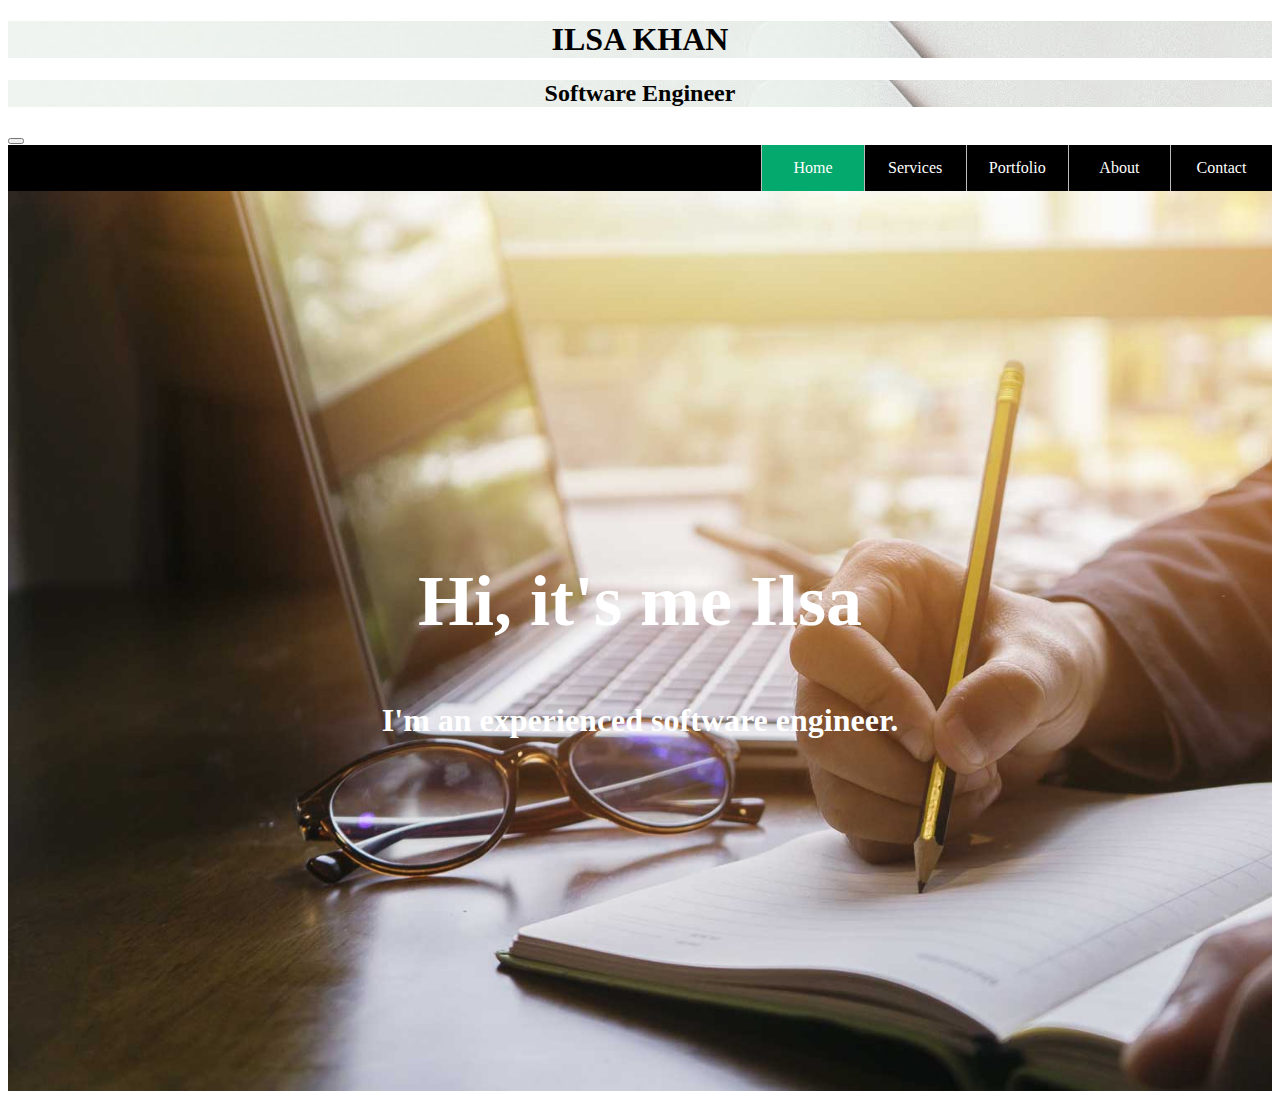
<file: index.html>
<!DOCTYPE html>
<html lang="en">
<head>
    <meta charset="UTF-8">
    <meta http-equiv="X-UA-Compatible" content="IE=edge">
    <meta name="viewport" content="width=device-width, initial-scale=1.0">
    <link rel="stylesheet" href="style.css"
   
    <title></title>
</head>
<body>
    <h1 class="name">ILSA KHAN</h1>
    <h2 class="name">Software Engineer</h2>
    
    <nav class="navbar navbar-expand-lg fixed-top navbarScroll">
    
      <div class="container">
          

          <button class="navbar-toggler" type="button" data-bs-toggle="collapse" data-bs-target="#navbarSupportedContent" aria-controls="navbarSupportedContent" aria-expanded="false" aria-label="Toggle navigation">
              <span class="navbar-toggler-icon"></span>
          </button>
          <div class="collapse navbar-collapse" id="navbarSupportedContent">
              <ul class="navbar-nav ms-auto">
                 
        
              
                  <li class="nav-item">
                      <a class="nav-link" href="contact.html">Contact</a>
                  </li>
                  <li class="nav-item">
                    <a class="nav-link" href="about.html">About</a>
                </li>
                  <li class="nav-item">
                    <a class="nav-link" href="portfolio.html">Portfolio</a>
                </li>
                  <li class="nav-item">
                    <a class="nav-link" href="Services.html">Services</a>
                </li>
                  <li class="nav-item active">
                    <a class="nav-link" href="about.html">Home</a>
                </li>
              </ul>
              
          </div>
      </div>
  </nav>
  
  <section class="bgimage" id="home">
    <div class="container-fluid">
        <div class="row">
        <div class="col-lg-12 col-md-12 col-sm-12 col-xs-12 hero-text">
            <h2 class="hero_title">Hi, it's me Ilsa</h2>
            <h4 class="hero_desc">I'm an experienced software engineer. </h4>
        </div>
        </div>
    </div>
</section>

<script>
  // add class navbarDark on navbar scroll
const header = document.querySelector('.navbar');

window.onscroll = function() {
    var top = window.scrollY;
    if(top >=100) {
        header.classList.add('navbarDark');
    }
    else {
        header.classList.remove('navbarDark');
    }
}
</script>







<!--

  <div>
  <img class="bb" src="image.jpg" alt="contents">
</div>

  <div  id="mySidepanel" class="sidepanel">

    <a href="javascript:void(0)" class="closebtn" onclick="closeNav()"> </a>
    <a href="#">About</a>
    <a href="#">Services</a>
    <a href="#">Clients</a>
    <a href="#">Contact</a>

  <button class="openbtn" onclick="openNav()">☰ Toggle Sidepanel</button>  <br>
 
<button class="bt" type="button">List of Contents</button> <br>
<button class="bt" type="button">View Contents</button> <br>
<button class="bt" type="button">Download Contents</button> <br>
<button class="bt" type="button">Home</button>

</div>

  <script>
  function openNav() {
    document.getElementById("mySidepanel").style.width = "250px";
  }
  
  function closeNav() {
    document.getElementById("mySidepanel").style.width = "0";
  }
  </script>
 
 
    
  
     





  

  <style>
  body {
    font-family: "Lato", sans-serif;
  }
  
  .sidepanel  {
    width: 0;
    position: fixed;
    z-index: 1;
    height: 250px;
    top: 0;
    left: 0;
    background-color: rgb(83, 40, 40);
    overflow-x: hidden;
    transition: 0.5s;
    padding-top: 60px;
    float: right;
    margin-top: auto;
    vertical-align: top;
    
  }
  
  .sidepanel a {
    padding: 8px 8px 8px 32px;
    text-decoration: none;
    font-size: 25px;
    color: #818181;
    display: block;
    transition: 0.3s;
    float: right;
  }
  
  .sidepanel a:hover {
    color: #f1f1f1;
  }
  
  .sidepanel .closebtn {
    position: absolute;
    top: 0;
    right: 25px;
    font-size: 36px;
  }
  
  .openbtn {
    font-size: 20px;
    cursor: pointer;
    background-color: rgb(102, 39, 39);
    color: white;
    padding: 10px 15px;
    border: none;
  }
  
  .openbtn:hover {
    background-color:#444;
  }
  </style>

-->
<footer id="footer">
  <div class="container-fluid">
      <!-- social media icons -->
      <div class="social-icons mt-4">
          <a href="https://www.facebook.com/" target="_blank"><i class="fab fa-facebook"></i></a>
          <a href="https://www.instagram.com/" target="_blank"><i class="fab fa-instagram"></i></a>
          <a href="https://www.twitter.com/" target="_blank"><i class="fab fa-twitter"></i></a>
          <a href="https://www.linkedin.com/" target="_blank"><i class="fab fa-linkedin"></i></a>
          <a href="https://www.twitch.tv/" target="_blank"><i class="fab fa-twitch"></i></a>
      </div>
  </div>
</footer>



</body>
</html>
</file>
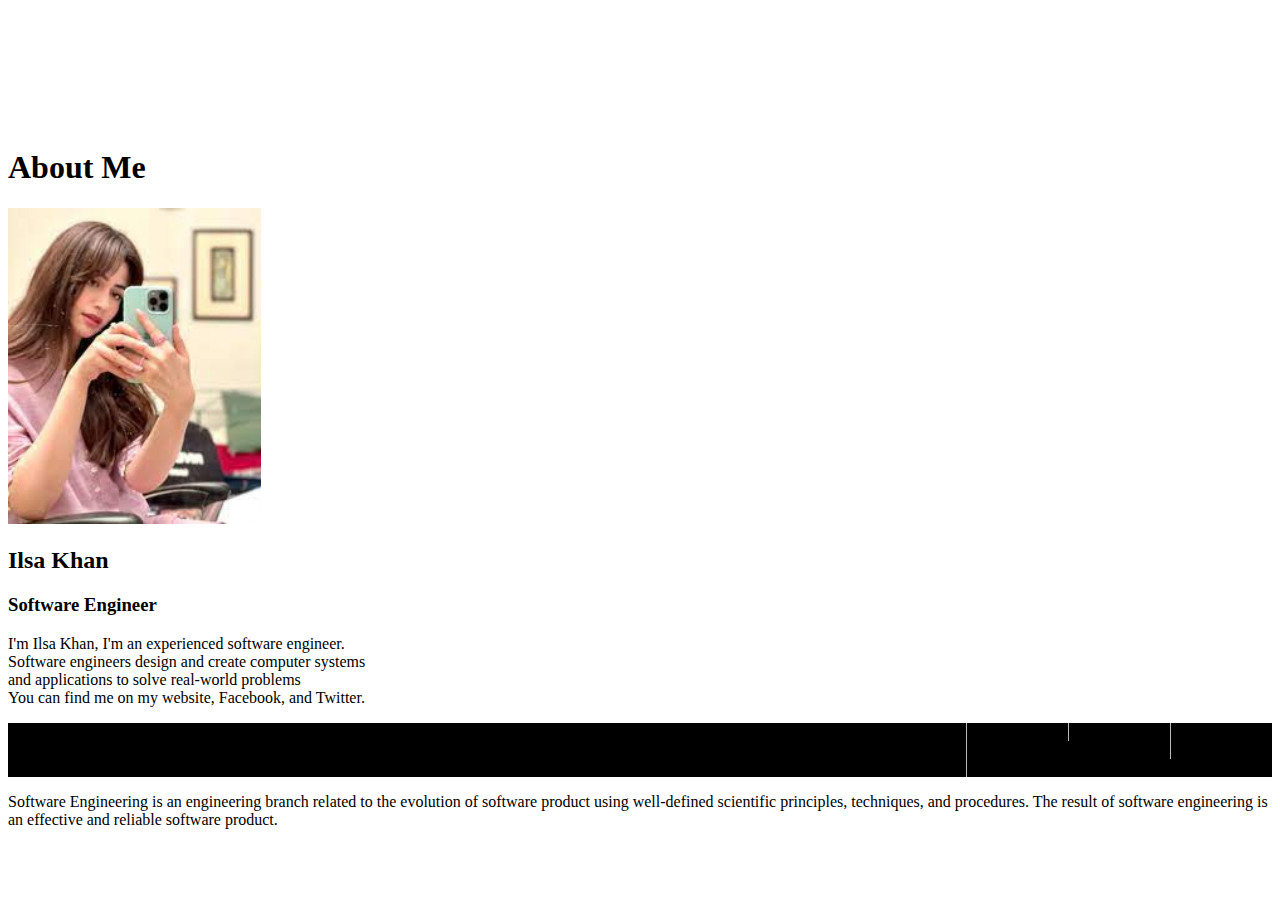
<file: about.html>
<!DOCTYPE html>
<html lang="en">
<head>
    <meta charset="UTF-8">
    <meta http-equiv="X-UA-Compatible" content="IE=edge">
    <meta name="viewport" content="width=device-width, initial-scale=1.0">
    <link rel="stylesheet" href="style.css"
    <title></title>
</head>
<body>
    <section id="about">
        <div class="container mt-4 pt-4">
            <h1 class="text-center">About Me</h1>
            <div class="row mt-4">
                
                <div class="col-lg-4">
                    <img src="dp2.jfif" class= "imageAboutPage" alt="">
               </div>

                <div class="col-lg-8">
                <p >
                    
<h2> Ilsa Khan </h2>
<h3> Software Engineer </h3>
I'm Ilsa Khan, I'm an experienced software engineer. <br>
Software engineers design and create computer systems  <br>
and applications to solve real-world problems <br>
You can find me on my website, Facebook, and Twitter.
                </p>
                <div class="row mt-3">
                    <div class="col-md-6">
                        <ul>
                            <li>Name: Ilsa Khan</li>
                            <li>Age: 28</li>
                            <li>Occupation: Software Engineer</li>

                        </ul>
                    </div>
                   
                        </div>
                    </div>
                    <div class="row mt-3">
                        <p> 
                            Software Engineering is an engineering branch related to the evolution of software product using well-defined scientific principles, techniques, and procedures. The result of software engineering is an effective and reliable software product.
                        </p>
                    </div>
                </div>
            </div>
    </section>
</body>
</html>
</file>
<file: style.css>
/*
  ul {
    list-style-type: none;
    margin: 0;
    padding: 0;
    overflow: hidden;
    background-color: black;

   
    position: sticky;
    top: 0;   
  }

  
  li {
    float: right;
    width: 8%;
  }
  
  li a {
    display: block;
    color: white;
    text-align: center;
    padding: 14px 10px;
    text-decoration: none;
  }
  

  li a:hover {
    background-color: rgb(124, 203, 218);
  }
  .active {
    background-color: #04AA6D;
  }
  li {
    border-left: 1px solid #bbb;
  }
  
  li:last-child {
    border-right: none;
  }
  .name
  {
    text-align: center;
}
.bb{
  
    border-radius: 8px;
    border: 1px solid #ddd;
    border-radius: 4px;
    padding: 5px;
    width: 200px;
    max-width: 100%;
  height: auto;
  margin-left: 20%;
  width: 60%;
  padding: auto;
  display: inline-block;
  vertical-align: top;
}
.name{
  font-family: "Times New Roman", Times, serif;
  background-image: url("con1.jpeg");
}


.sidepanel {
  top: 0;
  left: 0;
  background-color: #111; 
  overflow-x: hidden;
  padding-top: 60px; 
  transition: 0.5s; 
  float: right;
  vertical-align: top;
}

.sidepanel a {
  padding: 8px 8px 8px 32px;
  text-decoration: none;
  font-size: 25px;
  color: #818181;
  display: block;
  transition: 0.3s;

}


.sidepanel a:hover {
  color: #f1f1f1;
}

.sidepanel .closebtn {
  position: absolute;
  top: 0;
  right: 25px;
  font-size: 36px;
  margin-left: 50px;
}


.openbtn {
  font-size: 20px;
  cursor: pointer;
  background-color: #111;
  color: white;
  padding: 10px 15px;
  border: none;
}

.openbtn:hover {
  background-color: #444;
}
.bt:hover{
  background: rgb(141, 139, 150);
  height: 50%;
  width: 15%;
  color: #181533;
  margin: right;
  
}
.bt{
  background-color: rgb(105, 243, 179);
 
  height: 50px;
  width: auto;
margin-right: auto;
  
  padding-top: 0;

}
*/



/*new */

ul {
  list-style-type: none;
  margin: 0;
  padding: 0;
  overflow: hidden;
  background-color: black;

 
  position: sticky;
  top: 0;   
}


li {
  float: right;
  width: 8%;
}

li a {
  display: block;
  color: white;
  text-align: center;
  padding: 14px 10px;
  text-decoration: none;
}


li a:hover {
  background-color: rgb(124, 203, 218);
}
.active {
  background-color: #04AA6D;
}
li {
  border-left: 1px solid #bbb;
}

li:last-child {
  border-right: none;
}
.name
{
  text-align: center;
}

.name{
  font-family: "Times New Roman", Times, serif;
  background-image: url("con1.jpeg");
}


.bgimage {
  height:100vh;
  background: url('image.jpg');

  background-size:cover;
  position:relative;
}
/* text css above hero image*/
.hero_title {
  font-size: 4.5rem;
}
.hero_desc {
  font-size: 2rem;
}
.hero-text {
  text-align: center;
  position: absolute;
  top: 50%;
  left: 50%;
  transform: translate(-50%, -50%);
  color: white;
}
/* about section image css */
.imageAboutPage {
  width: 20%;
  height: 20%;
}
/* services section css */
.servicesText.card {
  height: 280px;
  cursor: pointer;
}
.servicesIcon {
  font-size: 36px;
  text-align: center;
  width: 100%;
}
.card-title {
  text-align: center;
}
.card:hover .servicesIcon {
  color: #008000;
}
.servicesText:hover {
  border: 1px solid #008000;
}
/* display background color black on navbar scroll */
.navbarScroll.navbarDark {
  background-color: black;
}
/* social media icons styling */
.social-icons {
  font-size: 36px;
  cursor: pointer;
}
.fa-facebook:hover,.fa-instagram:hover,.fa-twitter:hover,.fa-linkedin:hover, .fa-twitch:hover {
  color: #008000;
}
.fab {
  color: #000000;
}
/* footer styling */
#footer {
  background-color: #808080;
  text-align: center;
}
/* spacing on all sections */
#about, #services, #portfolio, #contact {
  margin-top: 4rem;
  padding-top: 4rem;
}

#contact {
  padding-bottom: 4rem;
}
</file>
